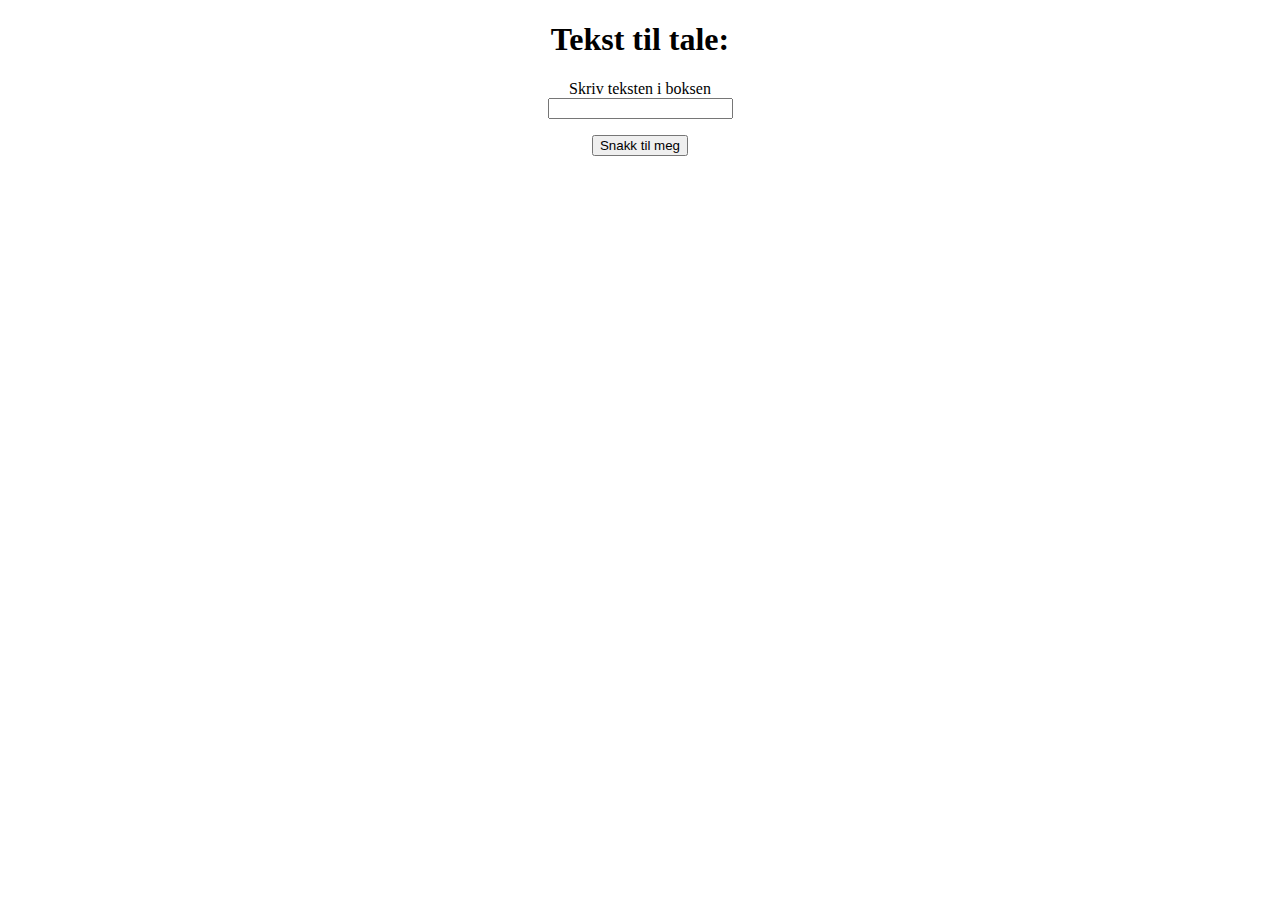
<file: ICA06/src/web/index.html>
<!DOCTYPE html>
<html lang="en">
<head>
    <meta charset="UTF-8">
    <title>Tekst til tale</title>

</head>
<body><center>
<h1>Tekst til tale:</h1>


    Skriv teksten i boksen <BR>
    <INPUT ID="tekst" TYPE="text" NAME="tekst" VALUE=""><P>
    <INPUT TYPE="button" NAME="button" Value="Snakk til meg" onClick="playSound(tekst.value)">
</FORM>

</center>
<script>
    function playSound(tekst) {
        var audio = new Audio('http://wiklem.sexy:8090/speech?voice=no&speed=125&text='+tekst);
        audio.play();
    }
</script>

</body>
</html>
</file>
